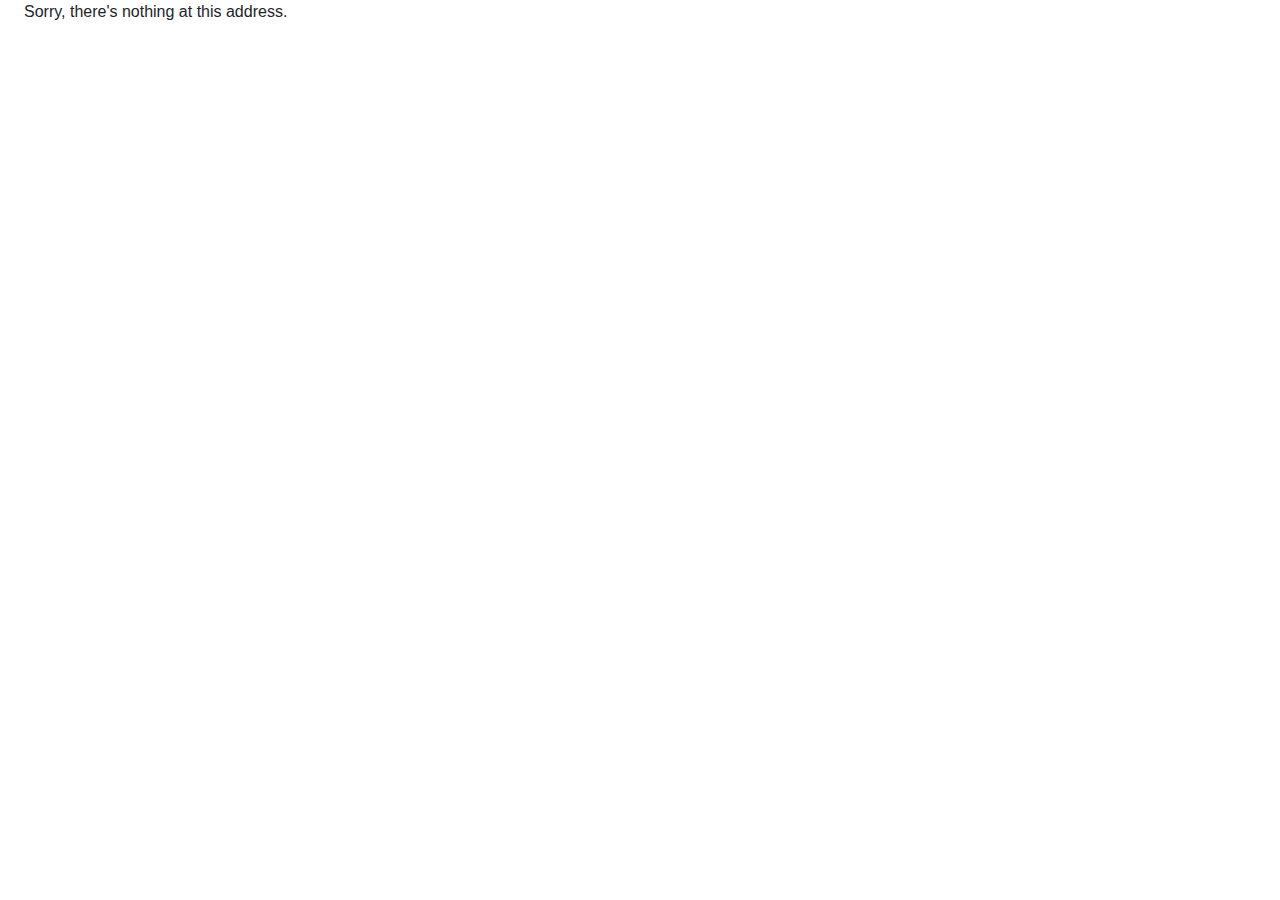
<file: demos/minerva/index.html>
<!DOCTYPE html>
<html>

<head>
    <meta charset="utf-8" />
    <meta name="viewport" content="width=device-width, initial-scale=1.0, maximum-scale=1.0, user-scalable=no" />
    <title>Minerva.Blazor</title>
    <base href="/demos/minerva/" />
    <link href="css/bootstrap/bootstrap.min.css" rel="stylesheet" />
    <link href="css/app.css" rel="stylesheet" />
    <link href="Minerva.Blazor.styles.css" rel="stylesheet" />
    <script>
        let resolveGAPI;
        const GAPI = new Promise(resolve => resolveGAPI = resolve);
        window.GAPI = () => GAPI;
        function loadGAPI() {
            const module = {
                parseState: () => {
                    const state = new URLSearchParams(location.search).get('state');
                    if (!state) return null;
                    const {action, folderId, ids} = JSON.parse(decodeURIComponent(state));
                    return [action, action === 'open' ? ids[0] : folderId];
                },
                buildState: id => `?state=${encodeURIComponent(JSON.stringify({ids: [id], action: 'open'}))}`
            };
            gapi.load('client:auth2:picker', async () => {
                try {
                    await gapi.client.init({
                        clientId: '707865395504-upvimkaliqvll844a2562l4m8j451cn2.apps.googleusercontent.com',
                        discoveryDocs: ['https://www.googleapis.com/discovery/v1/apis/drive/v3/rest'],
                        scope: 'https://www.googleapis.com/auth/drive.file https://www.googleapis.com/auth/drive.install'
                    });
                    const getAccessToken = async () => {
                        const auth = gapi.auth2.getAuthInstance();
                        if (!auth.isSignedIn.get()) await auth.signIn();
                        return auth.currentUser.get().getAuthResponse(true).access_token;
                    }
                    const openPicker = view => new Promise(async resolve => new google.picker.PickerBuilder()
                        .setAppId('707865395504')
                        .setOAuthToken(await getAccessToken())
                        .setLocale('ja')
                        .addView(view)
                        .setCallback(data => {
                            switch (data[google.picker.Response.ACTION]) {
                                case google.picker.Action.CANCEL:
                                    resolve(null);
                                    break;
                                case google.picker.Action.PICKED:
                                    resolve(data[google.picker.Response.DOCUMENTS][0][google.picker.Document.ID]);
                                    break;
                            }
                        })
                        .build().setVisible(true)
                    );
                    resolveGAPI(Object.assign(module, {
                        getAccessToken: getAccessToken,
                        getName: async id => (await gapi.client.drive.files.get({fileId: id})).result.name.replace(/\.sekkeisho$/, ''),
                        downloadUri: id => `https://www.googleapis.com/drive/v3/files/${id}?alt=media`,
                        createUri: () => `https://www.googleapis.com/upload/drive/v3/files?uploadType=multipart`,
                        updateUri: id => `https://www.googleapis.com/upload/drive/v3/files/${id}?uploadType=media`,
                        pickFile: () => openPicker(new google.picker.DocsView(google.picker.ViewId.DOCS).setIncludeFolders(true)),
                        pickFolder: () => openPicker(new google.picker.DocsView(google.picker.ViewId.FOLDERS).setSelectFolderEnabled(true)),
                        rename: async (id, name) => {
                            const newName = prompt('名前を変更', name);
                            if (newName) await gapi.client.drive.files.update({fileId: id}, {name: `${newName}.sekkeisho`});
                            return newName;
                        }
                    }));
                } catch {
                    resolveGAPI(Object.assign(module, {
                        getAccessToken: () => null,
                        getName: async id => id,
                        downloadUri: id => id,
                        createUri: () => 'http://localhost:5000',
                        updateUri: id => id,
                        pickFile: async () => prompt('設計書の URL を入力してください。', 'http://localhost:5000/sample.sekkeisho'),
                        pickFolder: async () => prompt('フォルダの URL を入力してください。', 'http://localhost:5000/'),
                        rename: async (id, name) => prompt('名前を変更', name)
                    }));
                }
            });
        }
    </script>
    <script async defer src="https://apis.google.com/js/api.js" onload="loadGAPI()"></script>
</head>

<body>
    <div id="app">
        <div class="fixed-top h-50 d-flex justify-content-center align-items-center">
            <div class="spinner-border" role="status">
                <span class="sr-only">Loading...</span>
            </div>
        </div>
    </div>

    <div id="blazor-error-ui">
        An unhandled error has occurred.
        <a href="" class="reload">Reload</a>
        <a class="dismiss">🗙</a>
    </div>
    <script src="_framework/blazor.webassembly.js"></script>
</body>

</html>
</file>
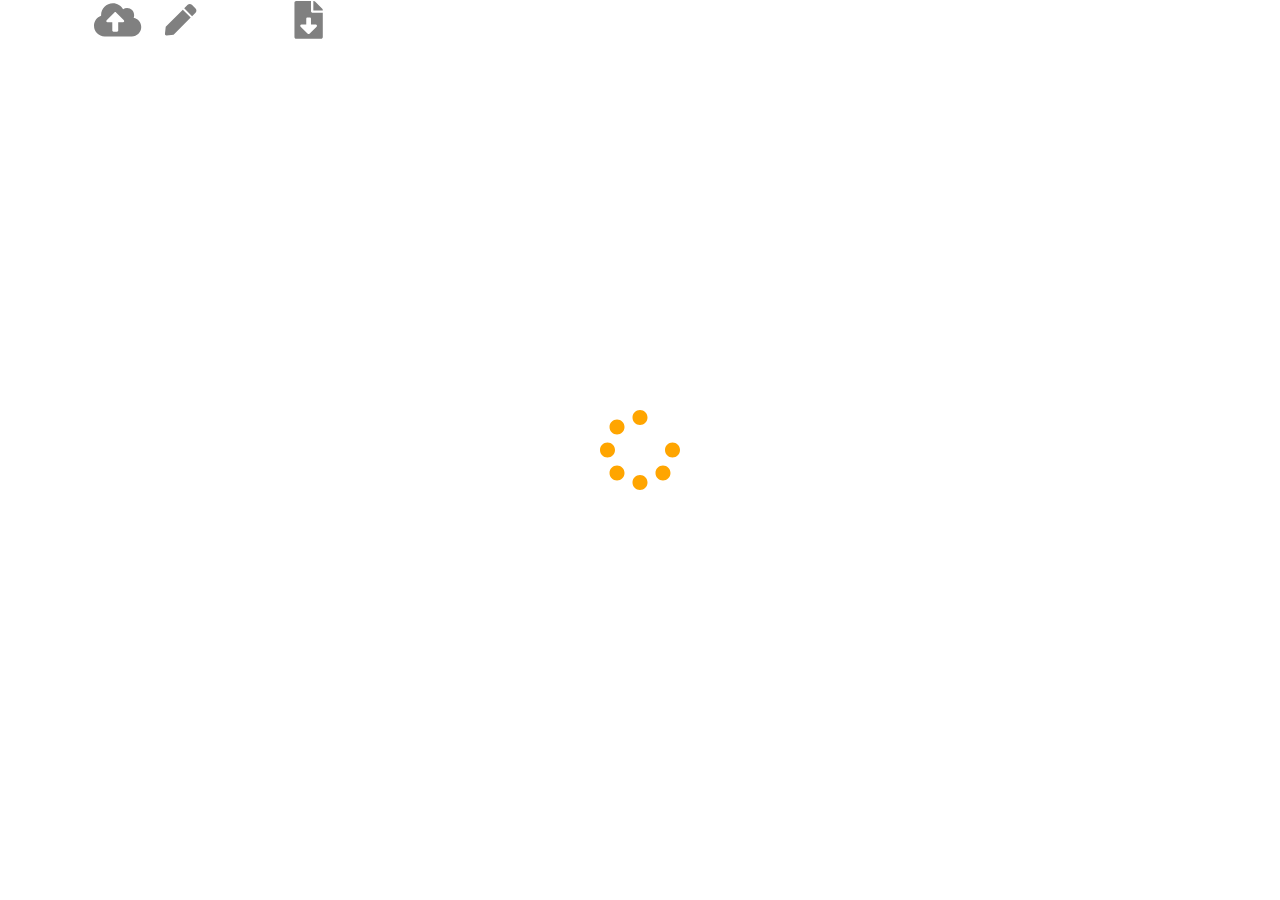
<file: demos/mmmm/index.html>
<!doctype html><html lang="en"><head><meta charset="utf-8"/><link rel="icon" href="/demos/mmmm/favicon.ico"/><meta name="viewport" content="width=device-width,initial-scale=1"/><meta name="theme-color" content="#000000"/><meta name="description" content="Web site created using create-react-app"/><link rel="apple-touch-icon" href="/demos/mmmm/logo192.png"/><link rel="manifest" href="/demos/mmmm/manifest.json"/><title>Mind Map React App</title><script>let resolveGAPI;const GAPI=new Promise(e=>resolveGAPI=e);function loadGAPI(){const e={parseState:()=>{const e=new URLSearchParams(location.search).get("state");if(!e)return[];const{action:t,folderId:a,ids:o}=JSON.parse(decodeURIComponent(e));return[t,"open"===t?o[0]:a]},buildState:e=>"?state="+encodeURIComponent(JSON.stringify({ids:[e],action:"open"}))};gapi.load("client:auth2:picker",async()=>{try{await gapi.client.init({clientId:"1053539042011-gi2813db0s3mssg0vacvg8ci3rit1p2p.apps.googleusercontent.com",discoveryDocs:["https://www.googleapis.com/discovery/v1/apis/drive/v3/rest"],scope:"https://www.googleapis.com/auth/drive.file https://www.googleapis.com/auth/drive.install"});const t=async()=>{const e=gapi.auth2.getAuthInstance();return e.isSignedIn.get()||await e.signIn(),e.currentUser.get().getAuthResponse(!0).access_token},a=e=>new Promise(async a=>(new google.picker.PickerBuilder).setAppId("1053539042011").setOAuthToken(await t()).setLocale("ja").addView(e).setCallback(e=>{switch(e[google.picker.Response.ACTION]){case google.picker.Action.CANCEL:a(null);break;case google.picker.Action.PICKED:a(e[google.picker.Response.DOCUMENTS][0][google.picker.Document.ID])}}).build().setVisible(!0));resolveGAPI(Object.assign(e,{getName:async e=>(await gapi.client.drive.files.get({fileId:e})).result.name.replace(/\.mmmm$/,""),download:async e=>(await gapi.client.drive.files.get({fileId:e,alt:"media"})).body,create:async(e,a,o)=>{const i=new FormData;return i.append("metadata",new Blob([JSON.stringify({name:a+".mmmm",parents:[e]})],{type:"application/json"})),i.append("file",new Blob([o],{type:"application/json"})),(await(await fetch("https://www.googleapis.com/upload/drive/v3/files?uploadType=multipart&fields=id",{method:"POST",headers:new Headers({Authorization:"Bearer "+await t()}),body:i})).json()).id},update:async(e,a)=>await fetch("https://www.googleapis.com/upload/drive/v3/files/"+e,{method:"PATCH",headers:new Headers({Authorization:"Bearer "+await t()}),body:a}),pickFile:()=>a(new google.picker.DocsView(google.picker.ViewId.DOCS).setIncludeFolders(!0)),pickFolder:()=>a(new google.picker.DocsView(google.picker.ViewId.FOLDERS).setSelectFolderEnabled(!0)),rename:async(e,t)=>{const a=prompt("名前を変更",t);return a&&await gapi.client.drive.files.update({fileId:e},{name:a+".mmmm"}),a}}))}catch{resolveGAPI(Object.assign(e,{getName:async e=>e,download:async e=>(await fetch(e)).text(),create:(e,t,a)=>{},update:(e,t)=>{},pickFile:async()=>prompt("ファイルの URL を入力してください。","http://localhost:3000/example.json"),pickFolder:async()=>prompt("フォルダの URL を入力してください。","http://localhost:3000/"),rename:async(e,t)=>prompt("名前を変更",t)}))}})}window.GAPI=()=>GAPI</script><script async defer="defer" src="https://apis.google.com/js/api.js" onload="loadGAPI()"></script><link href="/demos/mmmm/static/css/main.759d0031.chunk.css" rel="stylesheet"></head><body><noscript>You need to enable JavaScript to run this app.</noscript><div id="root"></div><script>!function(e){function r(r){for(var n,l,a=r[0],f=r[1],i=r[2],p=0,s=[];p<a.length;p++)l=a[p],Object.prototype.hasOwnProperty.call(o,l)&&o[l]&&s.push(o[l][0]),o[l]=0;for(n in f)Object.prototype.hasOwnProperty.call(f,n)&&(e[n]=f[n]);for(c&&c(r);s.length;)s.shift()();return u.push.apply(u,i||[]),t()}function t(){for(var e,r=0;r<u.length;r++){for(var t=u[r],n=!0,a=1;a<t.length;a++){var f=t[a];0!==o[f]&&(n=!1)}n&&(u.splice(r--,1),e=l(l.s=t[0]))}return e}var n={},o={1:0},u=[];function l(r){if(n[r])return n[r].exports;var t=n[r]={i:r,l:!1,exports:{}};return e[r].call(t.exports,t,t.exports,l),t.l=!0,t.exports}l.m=e,l.c=n,l.d=function(e,r,t){l.o(e,r)||Object.defineProperty(e,r,{enumerable:!0,get:t})},l.r=function(e){"undefined"!=typeof Symbol&&Symbol.toStringTag&&Object.defineProperty(e,Symbol.toStringTag,{value:"Module"}),Object.defineProperty(e,"__esModule",{value:!0})},l.t=function(e,r){if(1&r&&(e=l(e)),8&r)return e;if(4&r&&"object"==typeof e&&e&&e.__esModule)return e;var t=Object.create(null);if(l.r(t),Object.defineProperty(t,"default",{enumerable:!0,value:e}),2&r&&"string"!=typeof e)for(var n in e)l.d(t,n,function(r){return e[r]}.bind(null,n));return t},l.n=function(e){var r=e&&e.__esModule?function(){return e.default}:function(){return e};return l.d(r,"a",r),r},l.o=function(e,r){return Object.prototype.hasOwnProperty.call(e,r)},l.p="/demos/mmmm/";var a=this["webpackJsonpmmmm-react"]=this["webpackJsonpmmmm-react"]||[],f=a.push.bind(a);a.push=r,a=a.slice();for(var i=0;i<a.length;i++)r(a[i]);var c=f;t()}([])</script><script src="/demos/mmmm/static/js/2.821445c0.chunk.js"></script><script src="/demos/mmmm/static/js/main.7b97ee3c.chunk.js"></script></body></html>
</file>
<file: demos/minerva/Minerva.Blazor.styles.css>
/* /Pages/Index.razor.rz.scp.css */
.sticky[b-u3xg272vmc] {
    position: sticky;
    top: 0px;
    z-index: 1;
    background-color: white;
}
/* /SekkeishoView.razor.rz.scp.css */
.source[b-0qg3d282n8] {
    white-space: pre-wrap;
}
.small[b-0qg3d282n8] {
    font-size: small;
}
.sticky[b-0qg3d282n8] {
    position: sticky;
    top: 2.25em;
    background-color: white;
}
</file>
<file: demos/mmmm/static/css/main.759d0031.chunk.css>
body{margin:0;font-family:-apple-system,BlinkMacSystemFont,"Segoe UI","Roboto","Oxygen","Ubuntu","Cantarell","Fira Sans","Droid Sans","Helvetica Neue",sans-serif;-webkit-font-smoothing:antialiased;-moz-osx-font-smoothing:grayscale}code{font-family:source-code-pro,Menlo,Monaco,Consolas,"Courier New",monospace}.MindMap-viewport{position:relative;width:100vw;height:100vh;background-color:#282c34;overflow:hidden}.MindMap-content{position:absolute;width:1000%;overflow:visible;font-size:1cm;color:#fff}.MindMap-root{position:absolute;border:2px solid #fff;border-radius:2em/1em;padding:.5em;text-align:center}.MindMap-root.selected{background-color:#1e90ff}.MindMap-item{position:absolute;cursor:default}.MindMap-item.selected{background-color:#1e90ff}.MindMap-input{position:absolute;left:0;top:0;cursor:text;opacity:0}.MindMap-input.active{opacity:1}.MindMap-indicator{position:absolute;fill:none;stroke:orange;stroke-width:2px}.MindMap-manipulator{position:absolute}.MindMap-collapsed{cursor:pointer}.MindMap-collapsed svg{fill:transparent;stroke:#fff;stroke-width:2px}.MindMap-collapsed svg:hover{stroke:orange}.MindMap-item:hover,.MindMap-root:hover{border-color:orange;color:orange}.MindMap-content svg{position:absolute;width:1024px;height:1024px;-webkit-transform:scale(.0009765625);transform:scale(.0009765625);-webkit-transform-origin:left top;transform-origin:left top;overflow:visible}.MindMap-content .line{fill:none;stroke:#fff;stroke-width:2px}.Menu{position:absolute;left:0;top:0;display:-webkit-flex;display:flex;-webkit-align-items:center;align-items:center;font-size:1cm;color:#fff}.MenuItem{cursor:pointer}.MenuItem:hover{color:orange}.MenuItem.disabled{color:grey}.separator{margin:.25em}.name{font-size:smaller}.name,.spinner{display:-webkit-flex;display:flex;-webkit-align-items:center;align-items:center}.spinner{position:fixed;top:0;width:100vw;height:100vh;-webkit-justify-content:center;justify-content:center;color:orange;-webkit-animation:spin 2s linear infinite;animation:spin 2s linear infinite}@-webkit-keyframes spin{0%{-webkit-transform:rotate(0deg);transform:rotate(0deg)}to{-webkit-transform:rotate(1turn);transform:rotate(1turn)}}@keyframes spin{0%{-webkit-transform:rotate(0deg);transform:rotate(0deg)}to{-webkit-transform:rotate(1turn);transform:rotate(1turn)}}
/*# sourceMappingURL=main.759d0031.chunk.css.map */
</file>
<file: demos/minerva/css/app.css>
@import url('open-iconic/font/css/open-iconic-bootstrap.min.css');

html, body {
    font-family: 'Helvetica Neue', Helvetica, Arial, sans-serif;
}

a, .btn-link {
    color: #0366d6;
}

.btn-primary {
    color: #fff;
    background-color: #1b6ec2;
    border-color: #1861ac;
}

.content {
    padding-top: 1.1rem;
}

.valid.modified:not([type=checkbox]) {
    outline: 1px solid #26b050;
}

.invalid {
    outline: 1px solid red;
}

.validation-message {
    color: red;
}

#blazor-error-ui {
    background: lightyellow;
    bottom: 0;
    box-shadow: 0 -1px 2px rgba(0, 0, 0, 0.2);
    display: none;
    left: 0;
    padding: 0.6rem 1.25rem 0.7rem 1.25rem;
    position: fixed;
    width: 100%;
    z-index: 1000;
}

    #blazor-error-ui .dismiss {
        cursor: pointer;
        position: absolute;
        right: 0.75rem;
        top: 0.5rem;
    }
</file>
